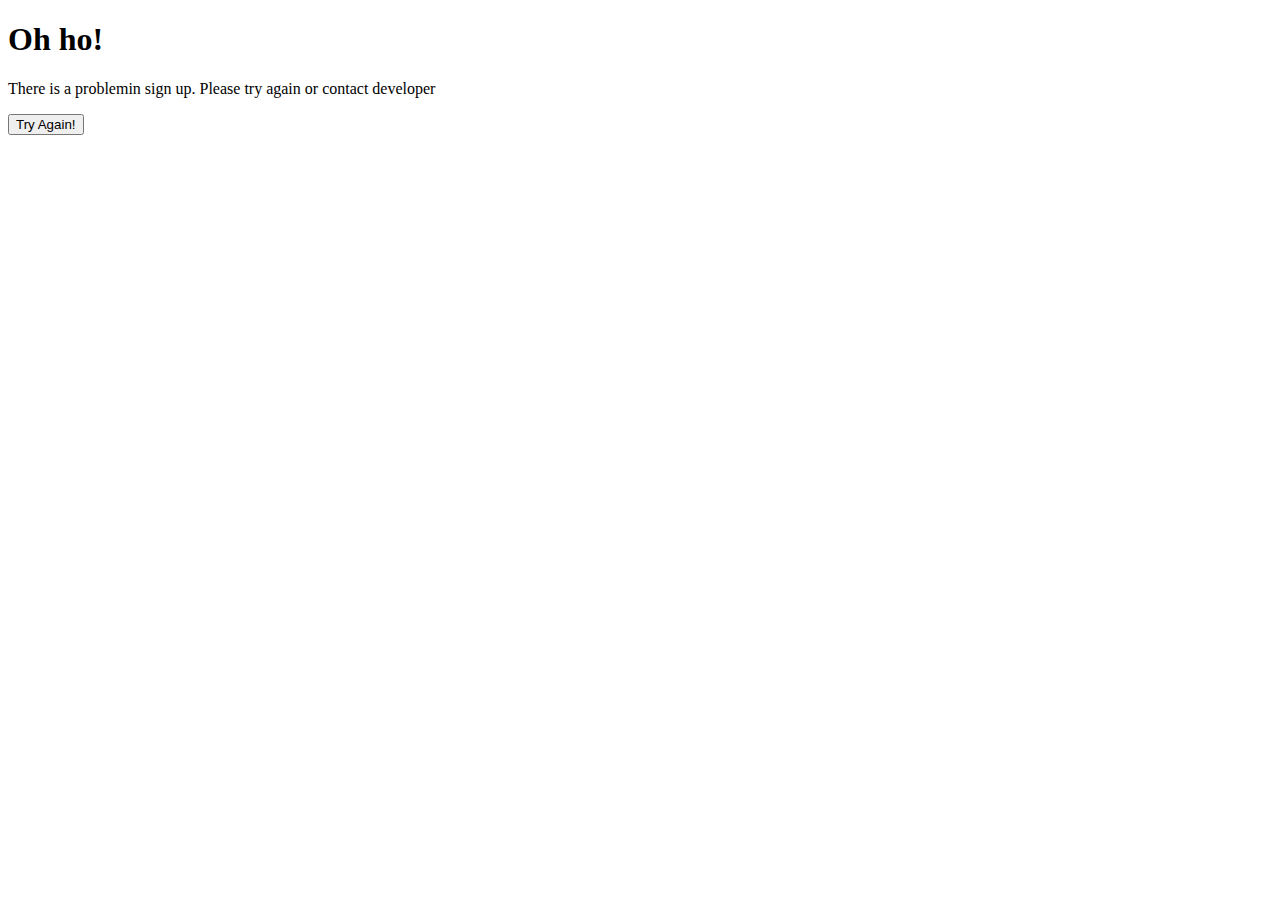
<file: templates/failure.html>
<!DOCTYPE html>
<html lang="en">
<head>
    <meta charset="UTF-8">
    <meta http-equiv="X-UA-Compatible" content="IE=edge">
    <meta name="viewport" content="width=device-width, initial-scale=1.0">
    <title>Failure</title>
    <link rel="canonical" href="https://getbootstrap.com/docs/4.0/examples/sign-in/">

    <!-- Bootstrap core CSS -->
    <!-- CSS only -->
    <link rel="stylesheet" href="https://cdn.jsdelivr.net/npm/bootstrap@4.1.3/dist/css/bootstrap.min.css" integrity="sha384-MCw98/SFnGE8fJT3GXwEOngsV7Zt27NXFoaoApmYm81iuXoPkFOJwJ8ERdknLPMO" crossorigin="anonymous">

</head>
<body>

    <div class="jumbotron jumbotron-fluid">
        <div class="container">
          <h1 class="display-4">Oh ho!</h1>
          <p class="lead">There is a problemin sign up. Please try again or contact developer</p>
          
        <form action="/login" method="post">
            <button class="btn btn-lg btn-warning" type="submit" name="button" ><a href="{{ url_for('login') }}"></a> Try Again!</button>
        </form>

        </div>
    </div>

    
</body>
</html>
</file>
